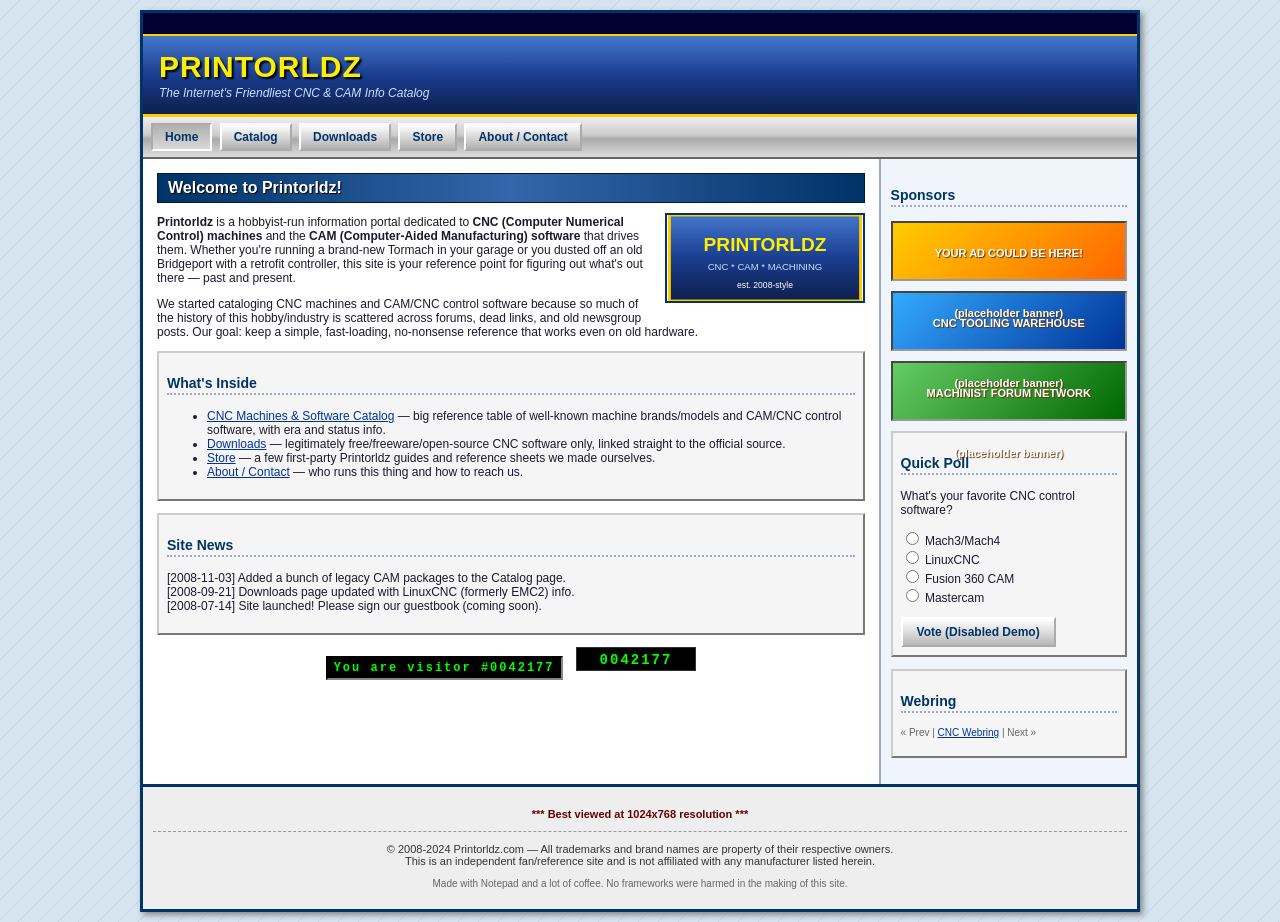
<file: index.html>
<!DOCTYPE html>
<html lang="en">
<head>
<meta charset="UTF-8">
<title>Printorldz - CNC &amp; CAM Enthusiast Portal</title>
<meta name="description" content="Printorldz - a retro-styled catalog and info portal for CNC machines and historical CAM/CNC software.">
<link rel="stylesheet" type="text/css" href="style.css">
</head>
<body>

<div id="page">

  <div class="marquee-wrap">
    <span class="marquee-track">*** Welcome to PRINTORLDZ.com *** Your #1 Source for CNC Machine &amp; CAM Software Info Since 2008 *** Now Optimized for 56k Modems *** Bookmark Us! ***&nbsp;&nbsp;&nbsp;&nbsp;&nbsp;&nbsp;&nbsp;&nbsp;</span>
  </div>

  <div id="header">
    <h1>PRINTORLDZ</h1>
    <p class="tagline">The Internet's Friendliest CNC &amp; CAM Info Catalog</p>
  </div>

  <div id="navbar">
    <ul>
      <li><a href="index.html" class="current">Home</a></li>
      <li><a href="catalog.html">Catalog</a></li>
      <li><a href="downloads.html">Downloads</a></li>
      <li><a href="store.html">Store</a></li>
      <li><a href="about.html">About / Contact</a></li>
    </ul>
  </div>

  <div id="layout">
    <div id="content">

      <h2 class="section-title">Welcome to Printorldz!</h2>

      <img src="images/logo-banner.svg" alt="Printorldz banner logo" width="200" height="90" style="float:right; margin:0 0 10px 10px; border:2px solid #003366;">

      <p>
        <strong>Printorldz</strong> is a hobbyist-run information portal dedicated to
        <strong>CNC (Computer Numerical Control) machines</strong> and the
        <strong>CAM (Computer-Aided Manufacturing) software</strong> that drives them.
        Whether you're running a brand-new Tormach in your garage or you dusted off
        an old Bridgeport with a retrofit controller, this site is your reference
        point for figuring out what's out there &mdash; past and present.
      </p>

      <p>
        We started cataloging CNC machines and CAM/CNC control software because so
        much of the history of this hobby/industry is scattered across forums,
        dead links, and old newsgroup posts. Our goal: keep a simple, fast-loading,
        no-nonsense reference that works even on old hardware.
      </p>

      <div class="beveled-box">
        <h3>What's Inside</h3>
        <ul>
          <li><a href="catalog.html">CNC Machines &amp; Software Catalog</a> &mdash; big reference table of
              well-known machine brands/models and CAM/CNC control software, with era and status info.</li>
          <li><a href="downloads.html">Downloads</a> &mdash; legitimately free/freeware/open-source CNC
              software only, linked straight to the official source.</li>
          <li><a href="store.html">Store</a> &mdash; a few first-party Printorldz guides and reference sheets
              we made ourselves.</li>
          <li><a href="about.html">About / Contact</a> &mdash; who runs this thing and how to reach us.</li>
        </ul>
      </div>

      <div class="beveled-box">
        <h3>Site News</h3>
        <p>[2008-11-03] Added a bunch of legacy CAM packages to the Catalog page.<br>
           [2008-09-21] Downloads page updated with LinuxCNC (formerly EMC2) info.<br>
           [2008-07-14] Site launched! Please sign our guestbook (coming soon).</p>
      </div>

      <p class="under-construction">
        <span class="hit-counter">You are visitor #<span>0042177</span></span>
        &nbsp;&nbsp; <img src="images/hit-counter.svg" alt="hit counter graphic showing visitor count" width="120" height="24">
      </p>

    </div>

    <div id="sidebar">
      <h3>Sponsors</h3>
      <a href="#" class="affiliate-banner">YOUR AD COULD BE HERE!<br>(placeholder banner)</a>
      <a href="#" class="affiliate-banner alt2">CNC TOOLING WAREHOUSE<br>(placeholder banner)</a>
      <a href="#" class="affiliate-banner alt3">MACHINIST FORUM NETWORK<br>(placeholder banner)</a>

      <div class="beveled-box">
        <h3>Quick Poll</h3>
        <p>What's your favorite CNC control software?</p>
        <p>
          <input type="radio" name="poll" id="p1"> <label for="p1">Mach3/Mach4</label><br>
          <input type="radio" name="poll" id="p2"> <label for="p2">LinuxCNC</label><br>
          <input type="radio" name="poll" id="p3"> <label for="p3">Fusion 360 CAM</label><br>
          <input type="radio" name="poll" id="p4"> <label for="p4">Mastercam</label><br>
        </p>
        <a href="#" class="btn">Vote (Disabled Demo)</a>
      </div>

      <div class="beveled-box">
        <h3>Webring</h3>
        <p class="webring">&laquo; Prev | <a href="#">CNC Webring</a> | Next &raquo;</p>
      </div>
    </div>
  </div>

  <div id="footer">
    <p class="best-viewed">*** Best viewed at 1024x768 resolution ***</p>
    <hr>
    <p>&copy; 2008-2024 Printorldz.com &mdash; All trademarks and brand names are property of their respective owners.<br>
       This is an independent fan/reference site and is not affiliated with any manufacturer listed herein.</p>
    <p class="webring">Made with Notepad and a lot of coffee. No frameworks were harmed in the making of this site.</p>
  </div>

</div>

</body>
</html>
</file>
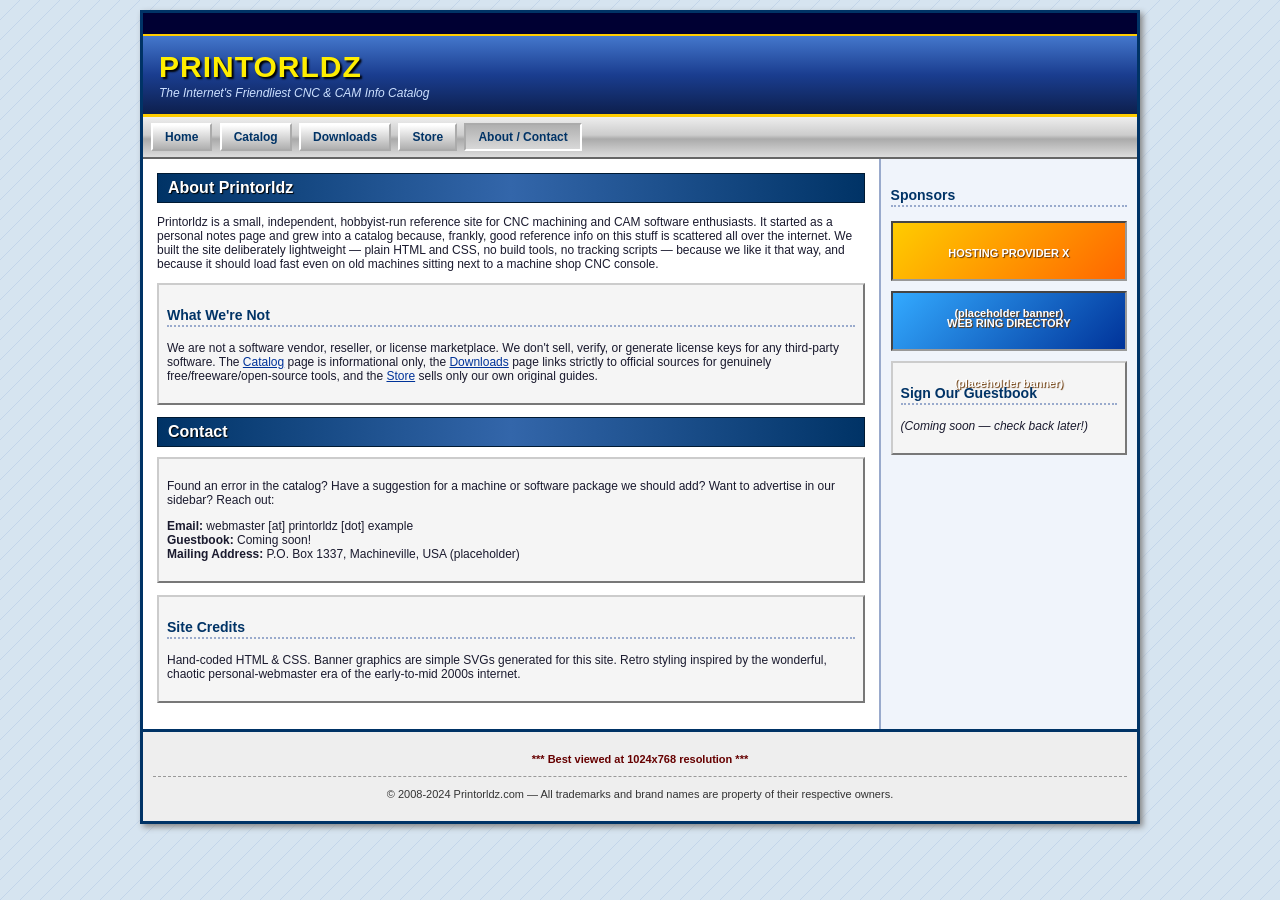
<file: about.html>
<!DOCTYPE html>
<html lang="en">
<head>
<meta charset="UTF-8">
<title>Printorldz - About &amp; Contact</title>
<meta name="description" content="About Printorldz and how to get in touch.">
<link rel="stylesheet" type="text/css" href="style.css">
</head>
<body>

<div id="page">

  <div class="marquee-wrap">
    <span class="marquee-track">*** About Printorldz *** One Hobbyist's Corner of the CNC Web *** Questions? Corrections? Drop Us a Line! ***&nbsp;&nbsp;&nbsp;&nbsp;&nbsp;&nbsp;&nbsp;&nbsp;</span>
  </div>

  <div id="header">
    <h1>PRINTORLDZ</h1>
    <p class="tagline">The Internet's Friendliest CNC &amp; CAM Info Catalog</p>
  </div>

  <div id="navbar">
    <ul>
      <li><a href="index.html">Home</a></li>
      <li><a href="catalog.html">Catalog</a></li>
      <li><a href="downloads.html">Downloads</a></li>
      <li><a href="store.html">Store</a></li>
      <li><a href="about.html" class="current">About / Contact</a></li>
    </ul>
  </div>

  <div id="layout">
    <div id="content">

      <h2 class="section-title">About Printorldz</h2>

      <p>
        Printorldz is a small, independent, hobbyist-run reference site for CNC machining
        and CAM software enthusiasts. It started as a personal notes page and grew into a
        catalog because, frankly, good reference info on this stuff is scattered all over
        the internet. We built the site deliberately lightweight &mdash; plain HTML and CSS,
        no build tools, no tracking scripts &mdash; because we like it that way, and because
        it should load fast even on old machines sitting next to a machine shop CNC console.
      </p>

      <div class="beveled-box">
        <h3>What We're Not</h3>
        <p>
          We are not a software vendor, reseller, or license marketplace. We don't sell,
          verify, or generate license keys for any third-party software. The
          <a href="catalog.html">Catalog</a> page is informational only, the
          <a href="downloads.html">Downloads</a> page links strictly to official sources for
          genuinely free/freeware/open-source tools, and the <a href="store.html">Store</a>
          sells only our own original guides.
        </p>
      </div>

      <h2 class="section-title">Contact</h2>

      <div class="beveled-box">
        <p>
          Found an error in the catalog? Have a suggestion for a machine or software package
          we should add? Want to advertise in our sidebar? Reach out:
        </p>
        <p>
          <strong>Email:</strong> webmaster [at] printorldz [dot] example<br>
          <strong>Guestbook:</strong> Coming soon!<br>
          <strong>Mailing Address:</strong> P.O. Box 1337, Machineville, USA (placeholder)
        </p>
      </div>

      <div class="beveled-box">
        <h3>Site Credits</h3>
        <p>
          Hand-coded HTML &amp; CSS. Banner graphics are simple SVGs generated for this site.
          Retro styling inspired by the wonderful, chaotic personal-webmaster era of the
          early-to-mid 2000s internet.
        </p>
      </div>

    </div>

    <div id="sidebar">
      <h3>Sponsors</h3>
      <a href="#" class="affiliate-banner">HOSTING PROVIDER X<br>(placeholder banner)</a>
      <a href="#" class="affiliate-banner alt2">WEB RING DIRECTORY<br>(placeholder banner)</a>

      <div class="beveled-box">
        <h3>Sign Our Guestbook</h3>
        <p><em>(Coming soon &mdash; check back later!)</em></p>
      </div>
    </div>
  </div>

  <div id="footer">
    <p class="best-viewed">*** Best viewed at 1024x768 resolution ***</p>
    <hr>
    <p>&copy; 2008-2024 Printorldz.com &mdash; All trademarks and brand names are property of their respective owners.</p>
  </div>

</div>

</body>
</html>
</file>
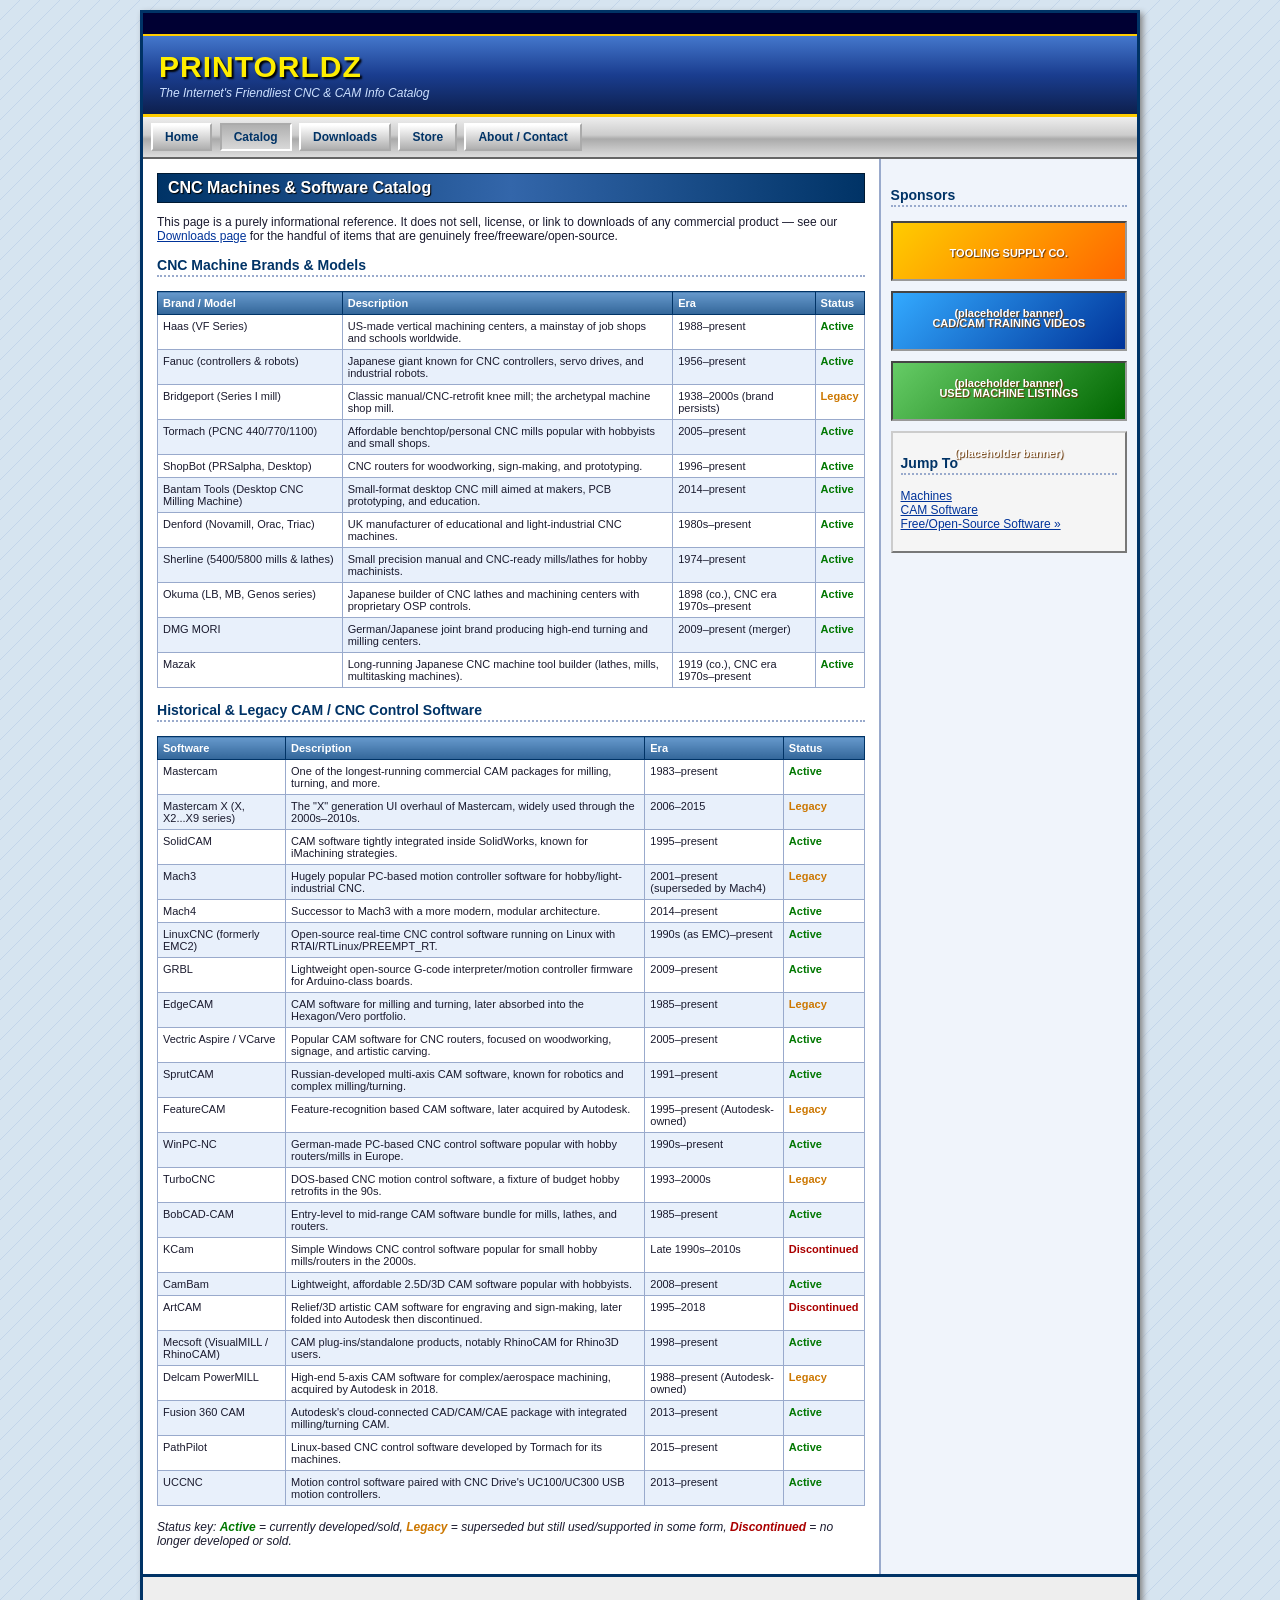
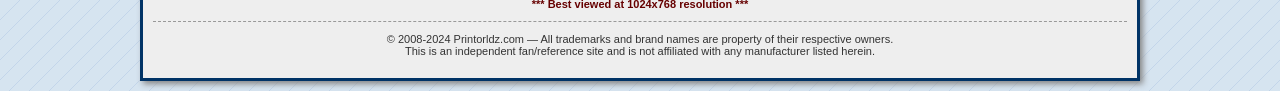
<file: catalog.html>
<!DOCTYPE html>
<html lang="en">
<head>
<meta charset="UTF-8">
<title>Printorldz - CNC Machines &amp; Software Catalog</title>
<meta name="description" content="Reference catalog of well-known CNC machine brands/models and historical CAM/CNC control software.">
<link rel="stylesheet" type="text/css" href="style.css">
</head>
<body>

<div id="page">

  <div class="marquee-wrap">
    <span class="marquee-track">*** The Big Catalog *** Machines, Controllers, and CAM Software from the last few decades *** Purely Informational - No Downloads Here *** See our Downloads page for freeware/open-source! ***&nbsp;&nbsp;&nbsp;&nbsp;&nbsp;&nbsp;&nbsp;&nbsp;</span>
  </div>

  <div id="header">
    <h1>PRINTORLDZ</h1>
    <p class="tagline">The Internet's Friendliest CNC &amp; CAM Info Catalog</p>
  </div>

  <div id="navbar">
    <ul>
      <li><a href="index.html">Home</a></li>
      <li><a href="catalog.html" class="current">Catalog</a></li>
      <li><a href="downloads.html">Downloads</a></li>
      <li><a href="store.html">Store</a></li>
      <li><a href="about.html">About / Contact</a></li>
    </ul>
  </div>

  <div id="layout">
    <div id="content">

      <h2 class="section-title">CNC Machines &amp; Software Catalog</h2>

      <p>
        This page is a purely informational reference. It does not sell, license,
        or link to downloads of any commercial product &mdash; see our
        <a href="downloads.html">Downloads page</a> for the handful of items that
        are genuinely free/freeware/open-source.
      </p>

      <h3>CNC Machine Brands &amp; Models</h3>
      <table class="data-table">
        <tr>
          <th>Brand / Model</th>
          <th>Description</th>
          <th>Era</th>
          <th>Status</th>
        </tr>
        <tr>
          <td>Haas (VF Series)</td>
          <td>US-made vertical machining centers, a mainstay of job shops and schools worldwide.</td>
          <td>1988&ndash;present</td>
          <td><span class="status-active">Active</span></td>
        </tr>
        <tr class="alt">
          <td>Fanuc (controllers &amp; robots)</td>
          <td>Japanese giant known for CNC controllers, servo drives, and industrial robots.</td>
          <td>1956&ndash;present</td>
          <td><span class="status-active">Active</span></td>
        </tr>
        <tr>
          <td>Bridgeport (Series I mill)</td>
          <td>Classic manual/CNC-retrofit knee mill; the archetypal machine shop mill.</td>
          <td>1938&ndash;2000s (brand persists)</td>
          <td><span class="status-legacy">Legacy</span></td>
        </tr>
        <tr class="alt">
          <td>Tormach (PCNC 440/770/1100)</td>
          <td>Affordable benchtop/personal CNC mills popular with hobbyists and small shops.</td>
          <td>2005&ndash;present</td>
          <td><span class="status-active">Active</span></td>
        </tr>
        <tr>
          <td>ShopBot (PRSalpha, Desktop)</td>
          <td>CNC routers for woodworking, sign-making, and prototyping.</td>
          <td>1996&ndash;present</td>
          <td><span class="status-active">Active</span></td>
        </tr>
        <tr class="alt">
          <td>Bantam Tools (Desktop CNC Milling Machine)</td>
          <td>Small-format desktop CNC mill aimed at makers, PCB prototyping, and education.</td>
          <td>2014&ndash;present</td>
          <td><span class="status-active">Active</span></td>
        </tr>
        <tr>
          <td>Denford (Novamill, Orac, Triac)</td>
          <td>UK manufacturer of educational and light-industrial CNC machines.</td>
          <td>1980s&ndash;present</td>
          <td><span class="status-active">Active</span></td>
        </tr>
        <tr class="alt">
          <td>Sherline (5400/5800 mills &amp; lathes)</td>
          <td>Small precision manual and CNC-ready mills/lathes for hobby machinists.</td>
          <td>1974&ndash;present</td>
          <td><span class="status-active">Active</span></td>
        </tr>
        <tr>
          <td>Okuma (LB, MB, Genos series)</td>
          <td>Japanese builder of CNC lathes and machining centers with proprietary OSP controls.</td>
          <td>1898 (co.), CNC era 1970s&ndash;present</td>
          <td><span class="status-active">Active</span></td>
        </tr>
        <tr class="alt">
          <td>DMG MORI</td>
          <td>German/Japanese joint brand producing high-end turning and milling centers.</td>
          <td>2009&ndash;present (merger)</td>
          <td><span class="status-active">Active</span></td>
        </tr>
        <tr>
          <td>Mazak</td>
          <td>Long-running Japanese CNC machine tool builder (lathes, mills, multitasking machines).</td>
          <td>1919 (co.), CNC era 1970s&ndash;present</td>
          <td><span class="status-active">Active</span></td>
        </tr>
      </table>

      <h3>Historical &amp; Legacy CAM / CNC Control Software</h3>
      <table class="data-table">
        <tr>
          <th>Software</th>
          <th>Description</th>
          <th>Era</th>
          <th>Status</th>
        </tr>
        <tr>
          <td>Mastercam</td>
          <td>One of the longest-running commercial CAM packages for milling, turning, and more.</td>
          <td>1983&ndash;present</td>
          <td><span class="status-active">Active</span></td>
        </tr>
        <tr class="alt">
          <td>Mastercam X (X, X2...X9 series)</td>
          <td>The "X" generation UI overhaul of Mastercam, widely used through the 2000s&ndash;2010s.</td>
          <td>2006&ndash;2015</td>
          <td><span class="status-legacy">Legacy</span></td>
        </tr>
        <tr>
          <td>SolidCAM</td>
          <td>CAM software tightly integrated inside SolidWorks, known for iMachining strategies.</td>
          <td>1995&ndash;present</td>
          <td><span class="status-active">Active</span></td>
        </tr>
        <tr class="alt">
          <td>Mach3</td>
          <td>Hugely popular PC-based motion controller software for hobby/light-industrial CNC.</td>
          <td>2001&ndash;present (superseded by Mach4)</td>
          <td><span class="status-legacy">Legacy</span></td>
        </tr>
        <tr>
          <td>Mach4</td>
          <td>Successor to Mach3 with a more modern, modular architecture.</td>
          <td>2014&ndash;present</td>
          <td><span class="status-active">Active</span></td>
        </tr>
        <tr class="alt">
          <td>LinuxCNC (formerly EMC2)</td>
          <td>Open-source real-time CNC control software running on Linux with RTAI/RTLinux/PREEMPT_RT.</td>
          <td>1990s (as EMC)&ndash;present</td>
          <td><span class="status-active">Active</span></td>
        </tr>
        <tr>
          <td>GRBL</td>
          <td>Lightweight open-source G-code interpreter/motion controller firmware for Arduino-class boards.</td>
          <td>2009&ndash;present</td>
          <td><span class="status-active">Active</span></td>
        </tr>
        <tr class="alt">
          <td>EdgeCAM</td>
          <td>CAM software for milling and turning, later absorbed into the Hexagon/Vero portfolio.</td>
          <td>1985&ndash;present</td>
          <td><span class="status-legacy">Legacy</span></td>
        </tr>
        <tr>
          <td>Vectric Aspire / VCarve</td>
          <td>Popular CAM software for CNC routers, focused on woodworking, signage, and artistic carving.</td>
          <td>2005&ndash;present</td>
          <td><span class="status-active">Active</span></td>
        </tr>
        <tr class="alt">
          <td>SprutCAM</td>
          <td>Russian-developed multi-axis CAM software, known for robotics and complex milling/turning.</td>
          <td>1991&ndash;present</td>
          <td><span class="status-active">Active</span></td>
        </tr>
        <tr>
          <td>FeatureCAM</td>
          <td>Feature-recognition based CAM software, later acquired by Autodesk.</td>
          <td>1995&ndash;present (Autodesk-owned)</td>
          <td><span class="status-legacy">Legacy</span></td>
        </tr>
        <tr class="alt">
          <td>WinPC-NC</td>
          <td>German-made PC-based CNC control software popular with hobby routers/mills in Europe.</td>
          <td>1990s&ndash;present</td>
          <td><span class="status-active">Active</span></td>
        </tr>
        <tr>
          <td>TurboCNC</td>
          <td>DOS-based CNC motion control software, a fixture of budget hobby retrofits in the 90s.</td>
          <td>1993&ndash;2000s</td>
          <td><span class="status-legacy">Legacy</span></td>
        </tr>
        <tr class="alt">
          <td>BobCAD-CAM</td>
          <td>Entry-level to mid-range CAM software bundle for mills, lathes, and routers.</td>
          <td>1985&ndash;present</td>
          <td><span class="status-active">Active</span></td>
        </tr>
        <tr>
          <td>KCam</td>
          <td>Simple Windows CNC control software popular for small hobby mills/routers in the 2000s.</td>
          <td>Late 1990s&ndash;2010s</td>
          <td><span class="status-discontinued">Discontinued</span></td>
        </tr>
        <tr class="alt">
          <td>CamBam</td>
          <td>Lightweight, affordable 2.5D/3D CAM software popular with hobbyists.</td>
          <td>2008&ndash;present</td>
          <td><span class="status-active">Active</span></td>
        </tr>
        <tr>
          <td>ArtCAM</td>
          <td>Relief/3D artistic CAM software for engraving and sign-making, later folded into Autodesk then discontinued.</td>
          <td>1995&ndash;2018</td>
          <td><span class="status-discontinued">Discontinued</span></td>
        </tr>
        <tr class="alt">
          <td>Mecsoft (VisualMILL / RhinoCAM)</td>
          <td>CAM plug-ins/standalone products, notably RhinoCAM for Rhino3D users.</td>
          <td>1998&ndash;present</td>
          <td><span class="status-active">Active</span></td>
        </tr>
        <tr>
          <td>Delcam PowerMILL</td>
          <td>High-end 5-axis CAM software for complex/aerospace machining, acquired by Autodesk in 2018.</td>
          <td>1988&ndash;present (Autodesk-owned)</td>
          <td><span class="status-legacy">Legacy</span></td>
        </tr>
        <tr class="alt">
          <td>Fusion 360 CAM</td>
          <td>Autodesk's cloud-connected CAD/CAM/CAE package with integrated milling/turning CAM.</td>
          <td>2013&ndash;present</td>
          <td><span class="status-active">Active</span></td>
        </tr>
        <tr>
          <td>PathPilot</td>
          <td>Linux-based CNC control software developed by Tormach for its machines.</td>
          <td>2015&ndash;present</td>
          <td><span class="status-active">Active</span></td>
        </tr>
        <tr class="alt">
          <td>UCCNC</td>
          <td>Motion control software paired with CNC Drive's UC100/UC300 USB motion controllers.</td>
          <td>2013&ndash;present</td>
          <td><span class="status-active">Active</span></td>
        </tr>
      </table>

      <p><em>Status key: <span class="status-active">Active</span> = currently developed/sold,
      <span class="status-legacy">Legacy</span> = superseded but still used/supported in some form,
      <span class="status-discontinued">Discontinued</span> = no longer developed or sold.</em></p>

    </div>

    <div id="sidebar">
      <h3>Sponsors</h3>
      <a href="#" class="affiliate-banner">TOOLING SUPPLY CO.<br>(placeholder banner)</a>
      <a href="#" class="affiliate-banner alt2">CAD/CAM TRAINING VIDEOS<br>(placeholder banner)</a>
      <a href="#" class="affiliate-banner alt3">USED MACHINE LISTINGS<br>(placeholder banner)</a>

      <div class="beveled-box">
        <h3>Jump To</h3>
        <p>
          <a href="#">Machines</a><br>
          <a href="#">CAM Software</a><br>
          <a href="downloads.html">Free/Open-Source Software &raquo;</a>
        </p>
      </div>
    </div>
  </div>

  <div id="footer">
    <p class="best-viewed">*** Best viewed at 1024x768 resolution ***</p>
    <hr>
    <p>&copy; 2008-2024 Printorldz.com &mdash; All trademarks and brand names are property of their respective owners.<br>
       This is an independent fan/reference site and is not affiliated with any manufacturer listed herein.</p>
  </div>

</div>

</body>
</html>
</file>
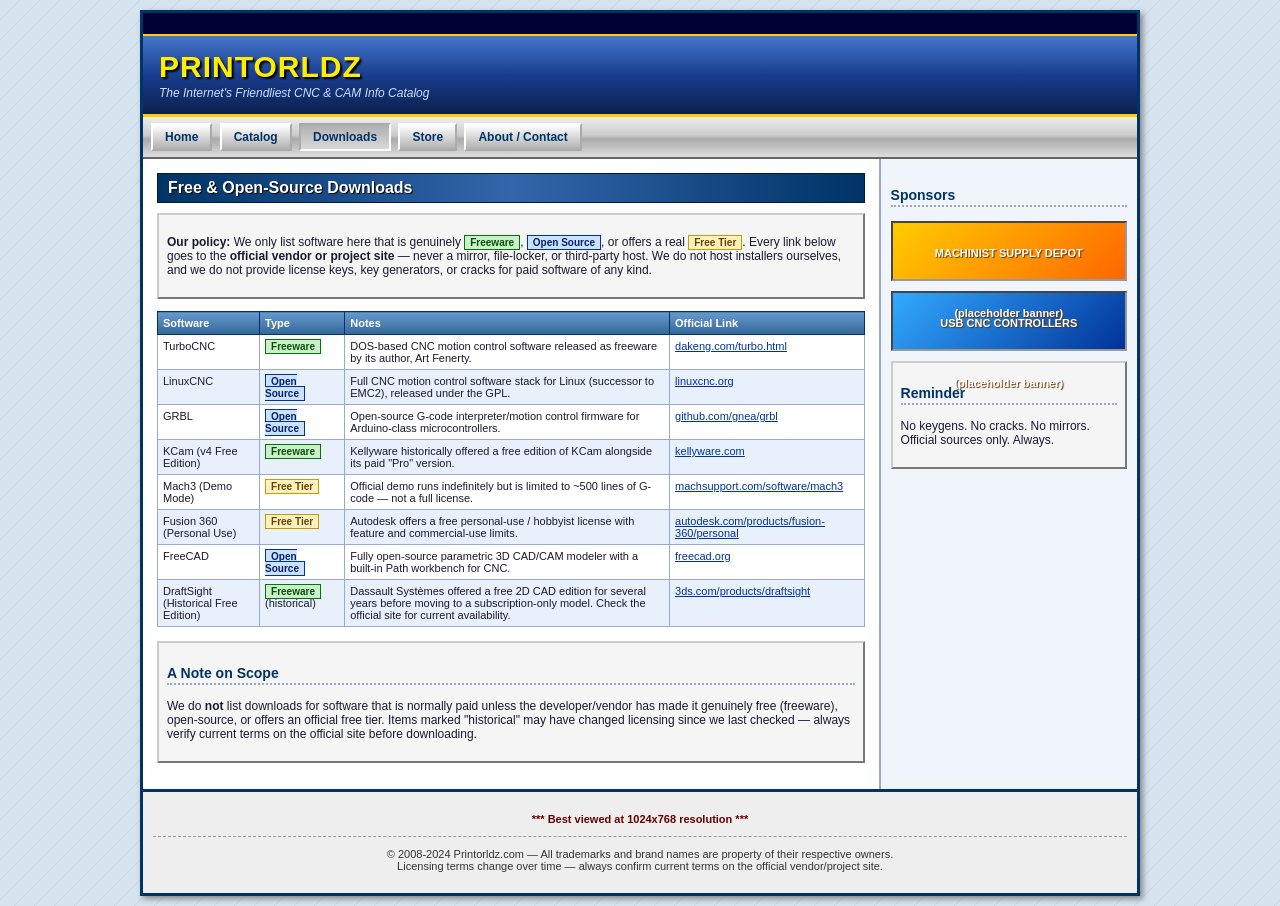
<file: downloads.html>
<!DOCTYPE html>
<html lang="en">
<head>
<meta charset="UTF-8">
<title>Printorldz - Free &amp; Open-Source CNC Software Downloads</title>
<meta name="description" content="Curated list of genuinely free, freeware, or open-source CNC/CAM software with links to official sources only.">
<link rel="stylesheet" type="text/css" href="style.css">
</head>
<body>

<div id="page">

  <div class="marquee-wrap">
    <span class="marquee-track">*** Downloads Page *** ONLY Real Freeware / Open-Source / Free-Tier Software Listed Here *** Official Links Only - No Mirrors, No Cracks, No Keygens *** Support the Developers! ***&nbsp;&nbsp;&nbsp;&nbsp;&nbsp;&nbsp;&nbsp;&nbsp;</span>
  </div>

  <div id="header">
    <h1>PRINTORLDZ</h1>
    <p class="tagline">The Internet's Friendliest CNC &amp; CAM Info Catalog</p>
  </div>

  <div id="navbar">
    <ul>
      <li><a href="index.html">Home</a></li>
      <li><a href="catalog.html">Catalog</a></li>
      <li><a href="downloads.html" class="current">Downloads</a></li>
      <li><a href="store.html">Store</a></li>
      <li><a href="about.html">About / Contact</a></li>
    </ul>
  </div>

  <div id="layout">
    <div id="content">

      <h2 class="section-title">Free &amp; Open-Source Downloads</h2>

      <div class="beveled-box">
        <p>
          <strong>Our policy:</strong> We only list software here that is genuinely
          <span class="tag-freeware">Freeware</span>, <span class="tag-opensource">Open Source</span>,
          or offers a real <span class="tag-freetier">Free Tier</span>. Every link below goes to the
          <strong>official vendor or project site</strong> &mdash; never a mirror, file-locker, or
          third-party host. We do not host installers ourselves, and we do not provide license keys,
          key generators, or cracks for paid software of any kind.
        </p>
      </div>

      <table class="data-table">
        <tr>
          <th>Software</th>
          <th>Type</th>
          <th>Notes</th>
          <th>Official Link</th>
        </tr>
        <tr>
          <td>TurboCNC</td>
          <td><span class="tag-freeware">Freeware</span></td>
          <td>DOS-based CNC motion control software released as freeware by its author, Art Fenerty.</td>
          <td><a href="https://www.dakeng.com/turbo.html" target="_blank" rel="noopener noreferrer">dakeng.com/turbo.html</a></td>
        </tr>
        <tr class="alt">
          <td>LinuxCNC</td>
          <td><span class="tag-opensource">Open Source</span></td>
          <td>Full CNC motion control software stack for Linux (successor to EMC2), released under the GPL.</td>
          <td><a href="https://linuxcnc.org/" target="_blank" rel="noopener noreferrer">linuxcnc.org</a></td>
        </tr>
        <tr>
          <td>GRBL</td>
          <td><span class="tag-opensource">Open Source</span></td>
          <td>Open-source G-code interpreter/motion control firmware for Arduino-class microcontrollers.</td>
          <td><a href="https://github.com/gnea/grbl" target="_blank" rel="noopener noreferrer">github.com/gnea/grbl</a></td>
        </tr>
        <tr class="alt">
          <td>KCam (v4 Free Edition)</td>
          <td><span class="tag-freeware">Freeware</span></td>
          <td>Kellyware historically offered a free edition of KCam alongside its paid "Pro" version.</td>
          <td><a href="https://kellyware.com/" target="_blank" rel="noopener noreferrer">kellyware.com</a></td>
        </tr>
        <tr>
          <td>Mach3 (Demo Mode)</td>
          <td><span class="tag-freetier">Free Tier</span></td>
          <td>Official demo runs indefinitely but is limited to ~500 lines of G-code &mdash; not a full license.</td>
          <td><a href="https://www.machsupport.com/software/mach3/" target="_blank" rel="noopener noreferrer">machsupport.com/software/mach3</a></td>
        </tr>
        <tr class="alt">
          <td>Fusion 360 (Personal Use)</td>
          <td><span class="tag-freetier">Free Tier</span></td>
          <td>Autodesk offers a free personal-use / hobbyist license with feature and commercial-use limits.</td>
          <td><a href="https://www.autodesk.com/products/fusion-360/personal" target="_blank" rel="noopener noreferrer">autodesk.com/products/fusion-360/personal</a></td>
        </tr>
        <tr>
          <td>FreeCAD</td>
          <td><span class="tag-opensource">Open Source</span></td>
          <td>Fully open-source parametric 3D CAD/CAM modeler with a built-in Path workbench for CNC.</td>
          <td><a href="https://www.freecad.org/" target="_blank" rel="noopener noreferrer">freecad.org</a></td>
        </tr>
        <tr class="alt">
          <td>DraftSight (Historical Free Edition)</td>
          <td><span class="tag-freeware">Freeware</span> (historical)</td>
          <td>Dassault Syst&egrave;mes offered a free 2D CAD edition for several years before moving to a
              subscription-only model. Check the official site for current availability.</td>
          <td><a href="https://www.3ds.com/products/draftsight" target="_blank" rel="noopener noreferrer">3ds.com/products/draftsight</a></td>
        </tr>
      </table>

      <div class="beveled-box">
        <h3>A Note on Scope</h3>
        <p>
          We do <strong>not</strong> list downloads for software that is normally paid unless the
          developer/vendor has made it genuinely free (freeware), open-source, or offers an official
          free tier. Items marked "historical" may have changed licensing since we last checked &mdash;
          always verify current terms on the official site before downloading.
        </p>
      </div>

    </div>

    <div id="sidebar">
      <h3>Sponsors</h3>
      <a href="#" class="affiliate-banner">MACHINIST SUPPLY DEPOT<br>(placeholder banner)</a>
      <a href="#" class="affiliate-banner alt2">USB CNC CONTROLLERS<br>(placeholder banner)</a>

      <div class="beveled-box">
        <h3>Reminder</h3>
        <p>No keygens. No cracks. No mirrors. Official sources only. Always.</p>
      </div>
    </div>
  </div>

  <div id="footer">
    <p class="best-viewed">*** Best viewed at 1024x768 resolution ***</p>
    <hr>
    <p>&copy; 2008-2024 Printorldz.com &mdash; All trademarks and brand names are property of their respective owners.<br>
       Licensing terms change over time &mdash; always confirm current terms on the official vendor/project site.</p>
  </div>

</div>

</body>
</html>
</file>
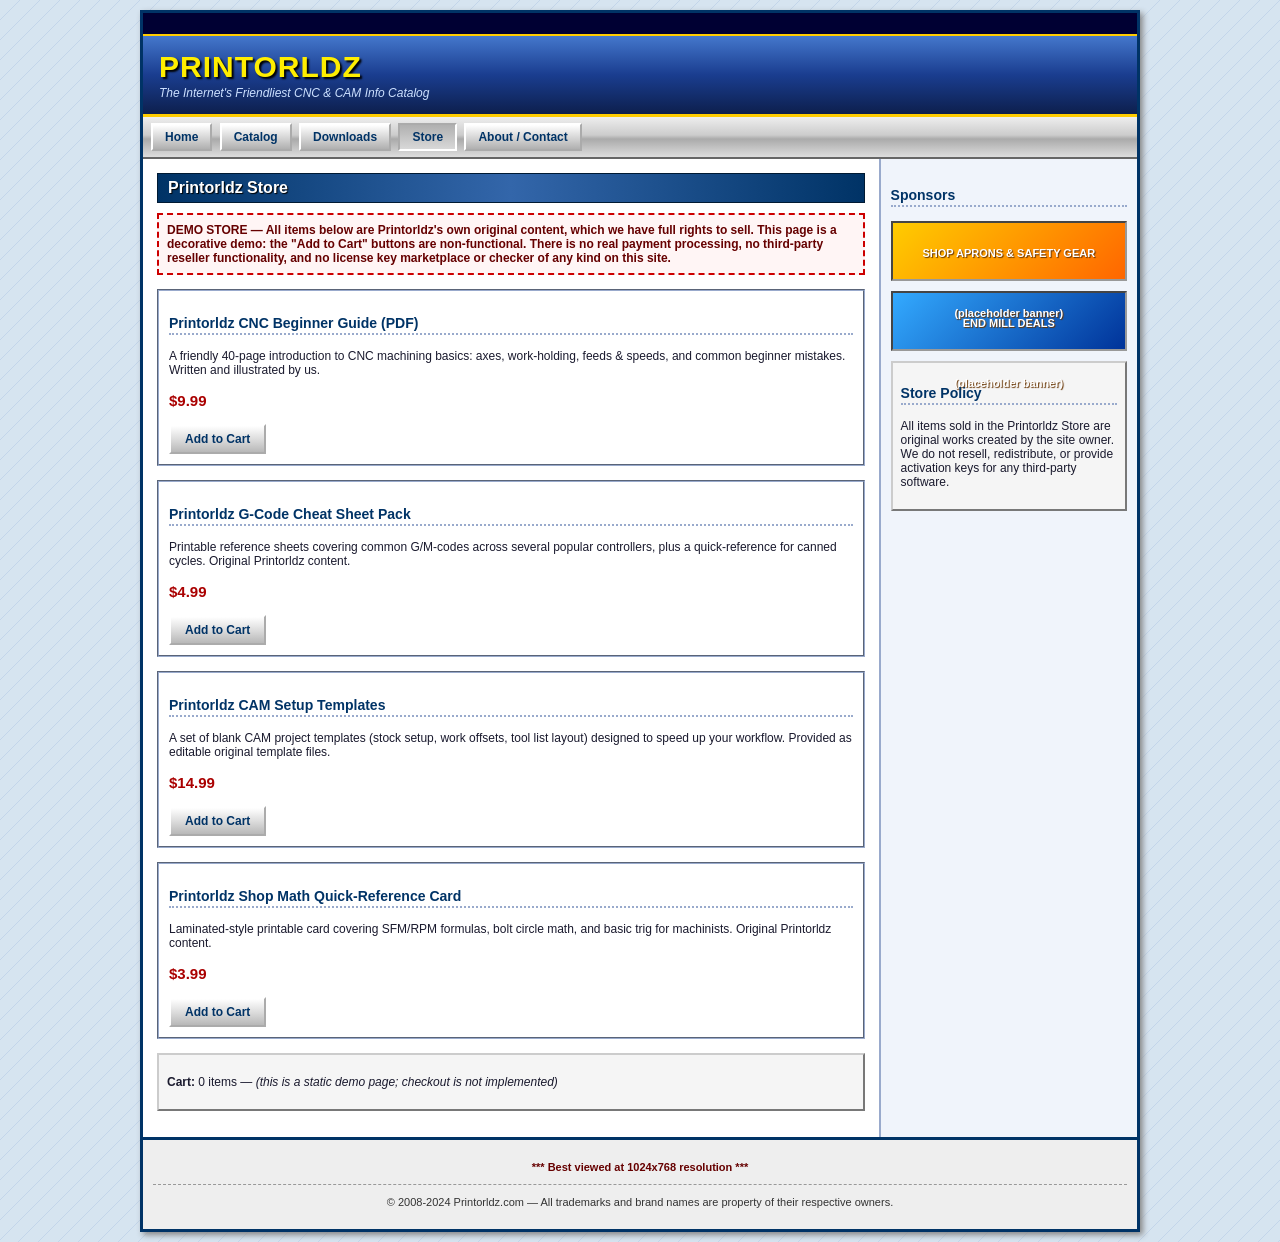
<file: store.html>
<!DOCTYPE html>
<html lang="en">
<head>
<meta charset="UTF-8">
<title>Printorldz - Store</title>
<meta name="description" content="Printorldz first-party digital guides and reference sheets for CNC/CAM enthusiasts.">
<link rel="stylesheet" type="text/css" href="style.css">
</head>
<body>

<div id="page">

  <div class="marquee-wrap">
    <span class="marquee-track">*** Printorldz Store *** First-Party Digital Guides Made By Us *** No Third-Party Resale, No License Keys, No Keygens - Ever *** Instant PDF Delivery (Demo Only) ***&nbsp;&nbsp;&nbsp;&nbsp;&nbsp;&nbsp;&nbsp;&nbsp;</span>
  </div>

  <div id="header">
    <h1>PRINTORLDZ</h1>
    <p class="tagline">The Internet's Friendliest CNC &amp; CAM Info Catalog</p>
  </div>

  <div id="navbar">
    <ul>
      <li><a href="index.html">Home</a></li>
      <li><a href="catalog.html">Catalog</a></li>
      <li><a href="downloads.html">Downloads</a></li>
      <li><a href="store.html" class="current">Store</a></li>
      <li><a href="about.html">About / Contact</a></li>
    </ul>
  </div>

  <div id="layout">
    <div id="content">

      <h2 class="section-title">Printorldz Store</h2>

      <div class="store-notice">
        DEMO STORE &mdash; All items below are Printorldz's own original content, which we
        have full rights to sell. This page is a decorative demo: the "Add to Cart" buttons
        are non-functional. There is no real payment processing, no third-party reseller
        functionality, and no license key marketplace or checker of any kind on this site.
      </div>

      <div class="store-item">
        <h3>Printorldz CNC Beginner Guide (PDF)</h3>
        <p>A friendly 40-page introduction to CNC machining basics: axes, work-holding,
           feeds &amp; speeds, and common beginner mistakes. Written and illustrated by us.</p>
        <p class="price">$9.99</p>
        <a href="#" class="btn" onclick="return false;">Add to Cart</a>
      </div>

      <div class="store-item">
        <h3>Printorldz G-Code Cheat Sheet Pack</h3>
        <p>Printable reference sheets covering common G/M-codes across several popular
           controllers, plus a quick-reference for canned cycles. Original Printorldz content.</p>
        <p class="price">$4.99</p>
        <a href="#" class="btn" onclick="return false;">Add to Cart</a>
      </div>

      <div class="store-item">
        <h3>Printorldz CAM Setup Templates</h3>
        <p>A set of blank CAM project templates (stock setup, work offsets, tool list layout)
           designed to speed up your workflow. Provided as editable original template files.</p>
        <p class="price">$14.99</p>
        <a href="#" class="btn" onclick="return false;">Add to Cart</a>
      </div>

      <div class="store-item">
        <h3>Printorldz Shop Math Quick-Reference Card</h3>
        <p>Laminated-style printable card covering SFM/RPM formulas, bolt circle math, and
           basic trig for machinists. Original Printorldz content.</p>
        <p class="price">$3.99</p>
        <a href="#" class="btn" onclick="return false;">Add to Cart</a>
      </div>

      <div class="beveled-box">
        <p><strong>Cart:</strong> 0 items &mdash; <em>(this is a static demo page; checkout is not implemented)</em></p>
      </div>

    </div>

    <div id="sidebar">
      <h3>Sponsors</h3>
      <a href="#" class="affiliate-banner">SHOP APRONS &amp; SAFETY GEAR<br>(placeholder banner)</a>
      <a href="#" class="affiliate-banner alt2">END MILL DEALS<br>(placeholder banner)</a>

      <div class="beveled-box">
        <h3>Store Policy</h3>
        <p>All items sold in the Printorldz Store are original works created by the site
           owner. We do not resell, redistribute, or provide activation keys for any
           third-party software.</p>
      </div>
    </div>
  </div>

  <div id="footer">
    <p class="best-viewed">*** Best viewed at 1024x768 resolution ***</p>
    <hr>
    <p>&copy; 2008-2024 Printorldz.com &mdash; All trademarks and brand names are property of their respective owners.</p>
  </div>

</div>

</body>
</html>
</file>
<file: style.css>
/* =========================================================
   Printorldz - style.css
   Authentic circa-2008 web styling. Pure CSS, no frameworks.
   ========================================================= */

* {
  box-sizing: border-box;
}

body {
  margin: 0;
  padding: 0;
  background-color: #d6e4f0;
  background-image: url("images/bg-tile.svg");
  color: #1a1a2e;
  font-family: Verdana, Arial, Helvetica, sans-serif;
  font-size: 12px;
}

a {
  color: #003399;
  text-decoration: underline;
}
a:visited {
  color: #660099;
}
a:hover {
  color: #ff6600;
}

/* ---------------- Page wrapper (fixed-ish width, table ambiance) ---------------- */
#page {
  max-width: 1000px;
  margin: 10px auto;
  background: #ffffff;
  border: 3px solid #003366;
  box-shadow: 3px 3px 6px #888888;
}

/* ---------------- Marquee-style welcome banner (CSS animated, not <marquee>) ---------------- */
.marquee-wrap {
  width: 100%;
  overflow: hidden;
  background: #000033;
  border-bottom: 2px solid #ffcc00;
  padding: 3px 0;
}
.marquee-track {
  display: inline-block;
  white-space: nowrap;
  padding-left: 100%;
  animation: scroll-left 18s linear infinite;
  color: #ffff33;
  font-weight: bold;
  font-size: 13px;
  font-family: Verdana, Arial, sans-serif;
  text-shadow: 1px 1px 1px #000000;
}
@keyframes scroll-left {
  0%   { transform: translateX(0); }
  100% { transform: translateX(-100%); }
}
@media (prefers-reduced-motion: reduce) {
  .marquee-track {
    animation: none;
    padding-left: 0;
  }
}

/* ---------------- Header ---------------- */
#header {
  background-image: linear-gradient(to bottom, #4477cc 0%, #1a3d8f 50%, #0d1f4d 100%);
  border-bottom: 3px solid #ffcc00;
  padding: 14px 16px;
  color: #ffffff;
}
#header h1 {
  margin: 0;
  font-size: 30px;
  font-family: "Comic Sans MS", Verdana, sans-serif;
  letter-spacing: 1px;
  color: #ffee00;
  text-shadow: 2px 2px 2px #000000;
}
#header .tagline {
  margin: 2px 0 0 0;
  font-size: 12px;
  color: #cce0ff;
  font-style: italic;
}

/* ---------------- Top nav bar ---------------- */
#navbar {
  background-image: linear-gradient(to bottom, #eeeeee 0%, #cccccc 45%, #aaaaaa 55%, #dddddd 100%);
  border-bottom: 2px solid #666666;
  padding: 6px 8px;
}
#navbar ul {
  list-style: none;
  margin: 0;
  padding: 0;
}
#navbar li {
  display: inline-block;
  margin-right: 4px;
}
#navbar a {
  display: inline-block;
  padding: 5px 12px;
  background-image: linear-gradient(to bottom, #ffffff 0%, #d8d8d8 50%, #b0b0b0 100%);
  border: 2px outset #ffffff;
  color: #003366;
  font-weight: bold;
  text-decoration: none;
  font-size: 12px;
}
#navbar a:hover {
  background-image: linear-gradient(to bottom, #ffedb0 0%, #ffcc33 100%);
  color: #663300;
}
#navbar a.current {
  border-style: inset;
  background-image: linear-gradient(to bottom, #b0b0b0 0%, #d8d8d8 100%);
}

/* ---------------- Layout: content + sidebar ---------------- */
#layout {
  display: table;
  width: 100%;
}
#content {
  display: table-cell;
  vertical-align: top;
  padding: 14px;
  width: 74%;
}
#sidebar {
  display: table-cell;
  vertical-align: top;
  width: 26%;
  padding: 14px 10px;
  background: #f0f4fb;
  border-left: 2px solid #99aacc;
}

/* ---------------- Beveled boxes / buttons ---------------- */
.beveled-box {
  border: 2px outset #cccccc;
  background: #f5f5f5;
  padding: 8px;
  margin-bottom: 12px;
}
.btn {
  display: inline-block;
  padding: 6px 14px;
  background-image: linear-gradient(to bottom, #ffffff 0%, #dddddd 50%, #b8b8b8 100%);
  border: 2px outset #ffffff;
  color: #003366;
  font-weight: bold;
  font-family: Verdana, Arial, sans-serif;
  font-size: 12px;
  text-decoration: none;
  cursor: pointer;
}
.btn:hover {
  background-image: linear-gradient(to bottom, #ffedb0 0%, #ffcc33 100%);
}
.btn:active,
.btn.pressed {
  border-style: inset;
}

/* ---------------- Section headers with gradients ---------------- */
h2.section-title {
  background-image: linear-gradient(to right, #003366, #3366aa, #003366);
  color: #ffffff;
  padding: 5px 10px;
  margin: 0 0 10px 0;
  font-size: 16px;
  border: 1px solid #001a33;
  text-shadow: 1px 1px 1px #000000;
}
h3 {
  color: #003366;
  border-bottom: 2px dotted #99aacc;
  padding-bottom: 2px;
}

/* ---------------- Tables ---------------- */
table.data-table {
  width: 100%;
  border-collapse: collapse;
  margin-bottom: 14px;
  font-size: 11px;
}
table.data-table th {
  background-image: linear-gradient(to bottom, #6699cc, #336699);
  color: #ffffff;
  border: 1px solid #003366;
  padding: 5px;
  text-align: left;
}
table.data-table td {
  border: 1px solid #99aacc;
  padding: 5px;
  vertical-align: top;
}
table.data-table tr.alt {
  background: #e8f0fb;
}
table.data-table tr:hover {
  background: #fff3cc;
}

.status-active {
  color: #007700;
  font-weight: bold;
}
.status-legacy {
  color: #cc7700;
  font-weight: bold;
}
.status-discontinued {
  color: #aa0000;
  font-weight: bold;
}

.tag-freeware {
  background: #cceecc;
  color: #005500;
  border: 1px solid #007700;
  padding: 1px 5px;
  font-size: 10px;
  font-weight: bold;
}
.tag-opensource {
  background: #cce0ff;
  color: #002266;
  border: 1px solid #003399;
  padding: 1px 5px;
  font-size: 10px;
  font-weight: bold;
}
.tag-freetier {
  background: #fff0bf;
  color: #664400;
  border: 1px solid #cc9900;
  padding: 1px 5px;
  font-size: 10px;
  font-weight: bold;
}

/* ---------------- Store items ---------------- */
.store-item {
  border: 2px groove #99aacc;
  background: #ffffff;
  padding: 10px;
  margin-bottom: 14px;
}
.store-item .price {
  font-size: 15px;
  font-weight: bold;
  color: #aa0000;
}
.store-notice {
  border: 2px dashed #cc0000;
  background: #fff5f5;
  color: #660000;
  padding: 8px;
  margin-bottom: 14px;
  font-weight: bold;
}

/* ---------------- Affiliate placeholder banners ---------------- */
.affiliate-banner {
  display: block;
  width: 100%;
  height: 60px;
  margin-bottom: 10px;
  border: 2px inset #999999;
  background-image: linear-gradient(135deg, #ffcc00, #ff6600);
  color: #ffffff;
  font-weight: bold;
  font-size: 11px;
  text-align: center;
  line-height: 60px;
  text-shadow: 1px 1px 1px #663300;
  text-decoration: none;
}
.affiliate-banner.alt2 {
  background-image: linear-gradient(135deg, #33aaff, #003399);
}
.affiliate-banner.alt3 {
  background-image: linear-gradient(135deg, #66cc66, #006600);
}

/* ---------------- Hit counter ---------------- */
.hit-counter {
  font-family: "Courier New", monospace;
  background: #000000;
  color: #00ff00;
  border: 2px inset #333333;
  padding: 3px 6px;
  letter-spacing: 2px;
  font-weight: bold;
  display: inline-block;
}

/* ---------------- Under construction ---------------- */
.under-construction {
  text-align: center;
  margin: 6px 0;
}

/* ---------------- Footer ---------------- */
#footer {
  clear: both;
  background: #eeeeee;
  border-top: 3px solid #003366;
  padding: 10px;
  font-size: 11px;
  text-align: center;
  color: #333333;
}
#footer .best-viewed {
  font-weight: bold;
  color: #660000;
}
#footer hr {
  border: none;
  border-top: 1px dashed #999999;
  margin: 6px 0;
}

.webring {
  margin-top: 4px;
  font-size: 10px;
  color: #666666;
}

blink-fake {
  animation: blinker 1.2s linear infinite;
}
@keyframes blinker {
  50% { opacity: 0; }
}
</file>
